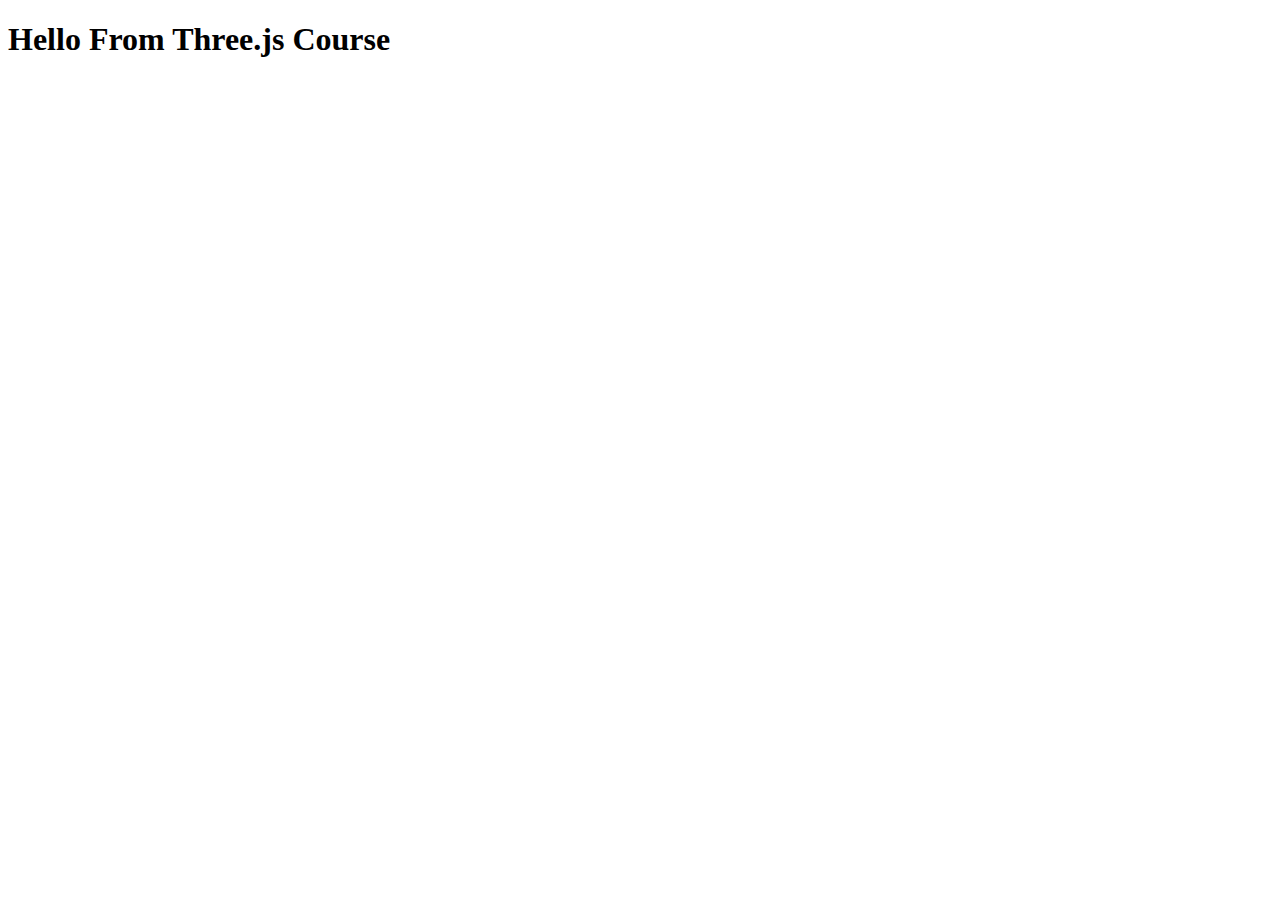
<file: last/src/index.html>
<!DOCTYPE html>
<html lang="en">
  <head>
    <meta charset="UTF-8" />
    <meta name="viewport" content="width=device-width, initial-scale=1.0" />
    <title>18 - Particles</title>
  </head>
  <body>
    <h1>Hello From Three.js Course</h1>
    <canvas class="draw"></canvas>
  </body>
</html>
</file>
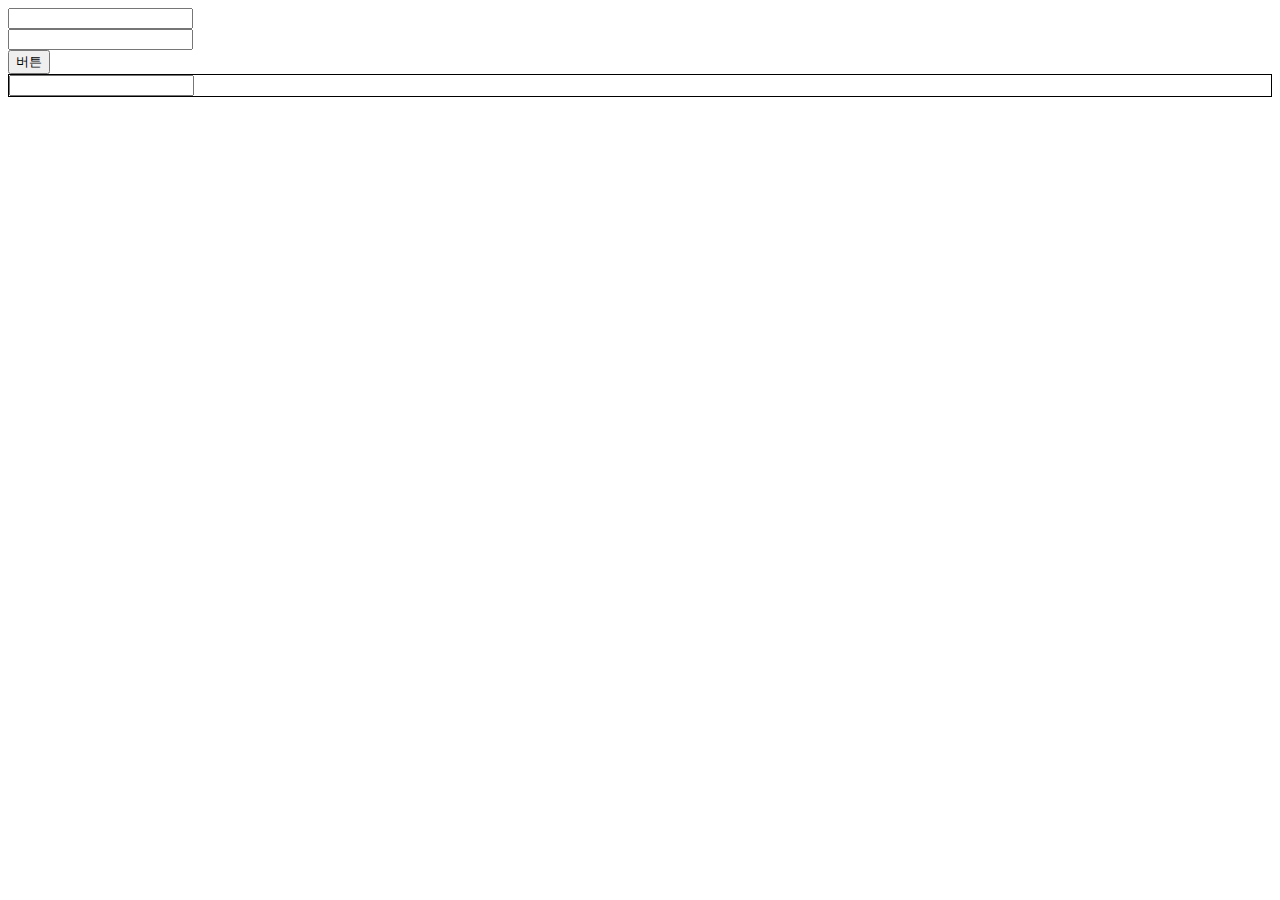
<file: project/flask_study/templates/jsonPage.html>
<!DOCTYPE html>
<html lang="en">
<head>
    <meta charset="UTF-8">
    <title>Title</title>
    <script src="https://code.jquery.com/jquery-3.7.1.js"></script>
    <script>
        $(document).ready(function() {
            $('button').click(function() {
                var one = $('input[name=a]').val()
                var two = $('input[name=b]').val()
                $.ajax({
                    url: "/jsonPage2",
                    contentType: "application/json", //전송 데이터 타입을  JSON으로 설정
                    dataType: "json", //응답 데이터 타입을 JSON으로 설정
                    data: JSON.stringify({one, two}),
                    type: "POST",
                    success: function (response) {
                      $("#data1").val(response.mail)
                      $("#data2").text(response.number)
                    },
                    error: function (e) {
                      console.log(e);
                    },
                });
            });
        });
    </script>
</head>
<body>
    <div>
        <label for="a"></label>
        <input type="email" id="a" name="a">
    </div>
    <div>
        <label for="b"></label>
        <input type="text" id="b" name="b">
    </div>
    <button>버튼</button>

    <div style="border: 1px solid black;">
        <input type="text" id="data1">
        <div id="data2"></div>
    </div>
</body>
</html>
</file>
